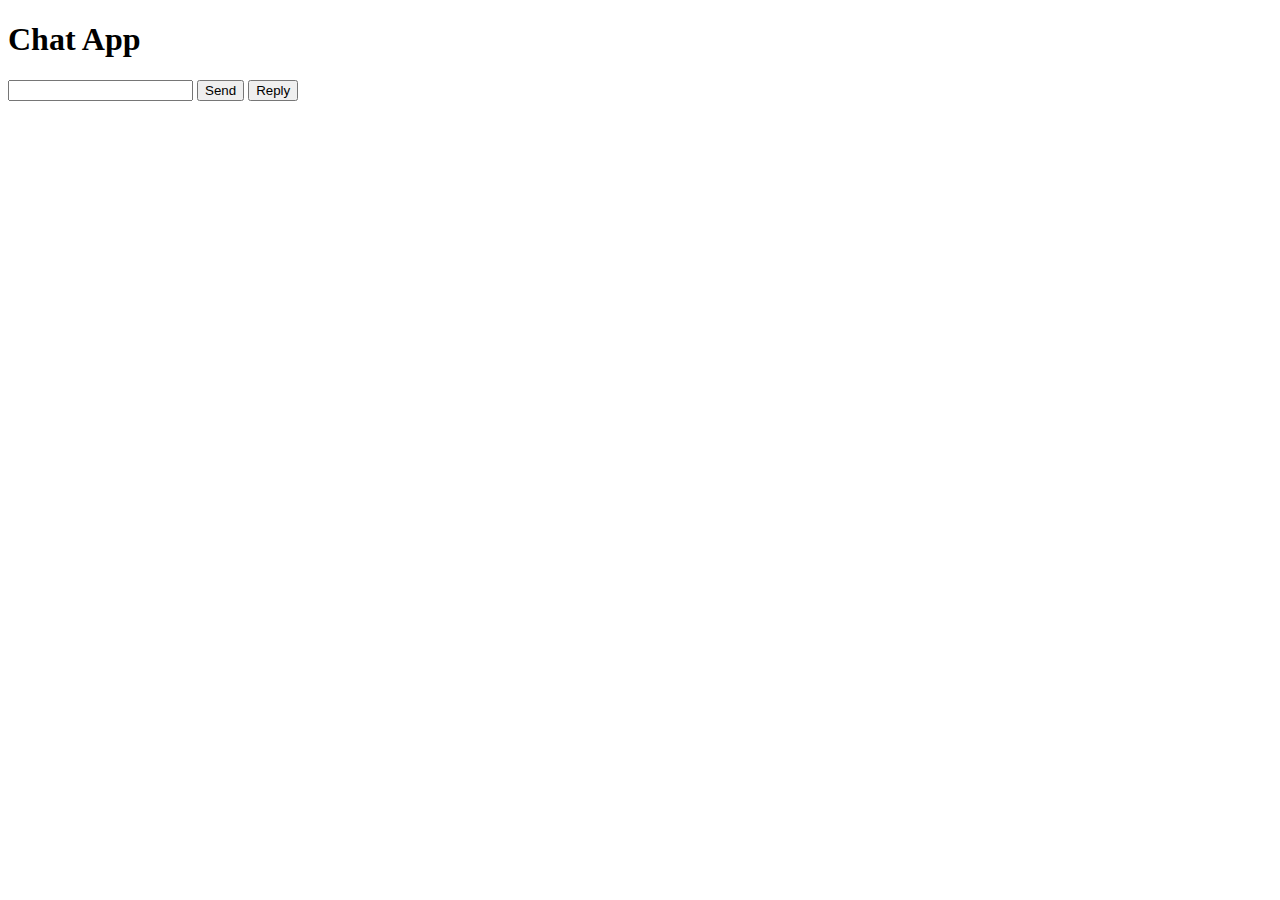
<file: Activity-6/index.html>
<!DOCTYPE html>
<html lang="en">

<head>
    <meta charset="UTF-8">
    <meta name="viewport" content="width=device-width, initial-scale=1.0">
    <meta http-equiv="X-UA-Compatible"  content="IE=edge">
    <title>Chat App</title>
    <link rel="stylesheet" type="text/css"  href="https://fonts.googleapis.com/css2?family=Open+Sans">
    <link rel="stylesheet"  href="C:\Users\rodne\Activities\Activities2\Activity-6\css\styels.css">
    <title>Chatster</title>
</head>

<body>
    <header>
        <h1>Chat App</h1>
    </header>
    <main>
        <section id ="message-container" class="messages"></section>
        <section>
            <input type="text"  id="message-input">
            <button type="button"   id="send-button">Send</button>
            <button type="button"   id="reply-button">Reply</button>
        </section>

    </main>
    <script src="C:\Users\rodne\Activities\Activities2\Activity-6\js\scripts.js" charset="UTF-8"></script>
</body>

</html>
</file>
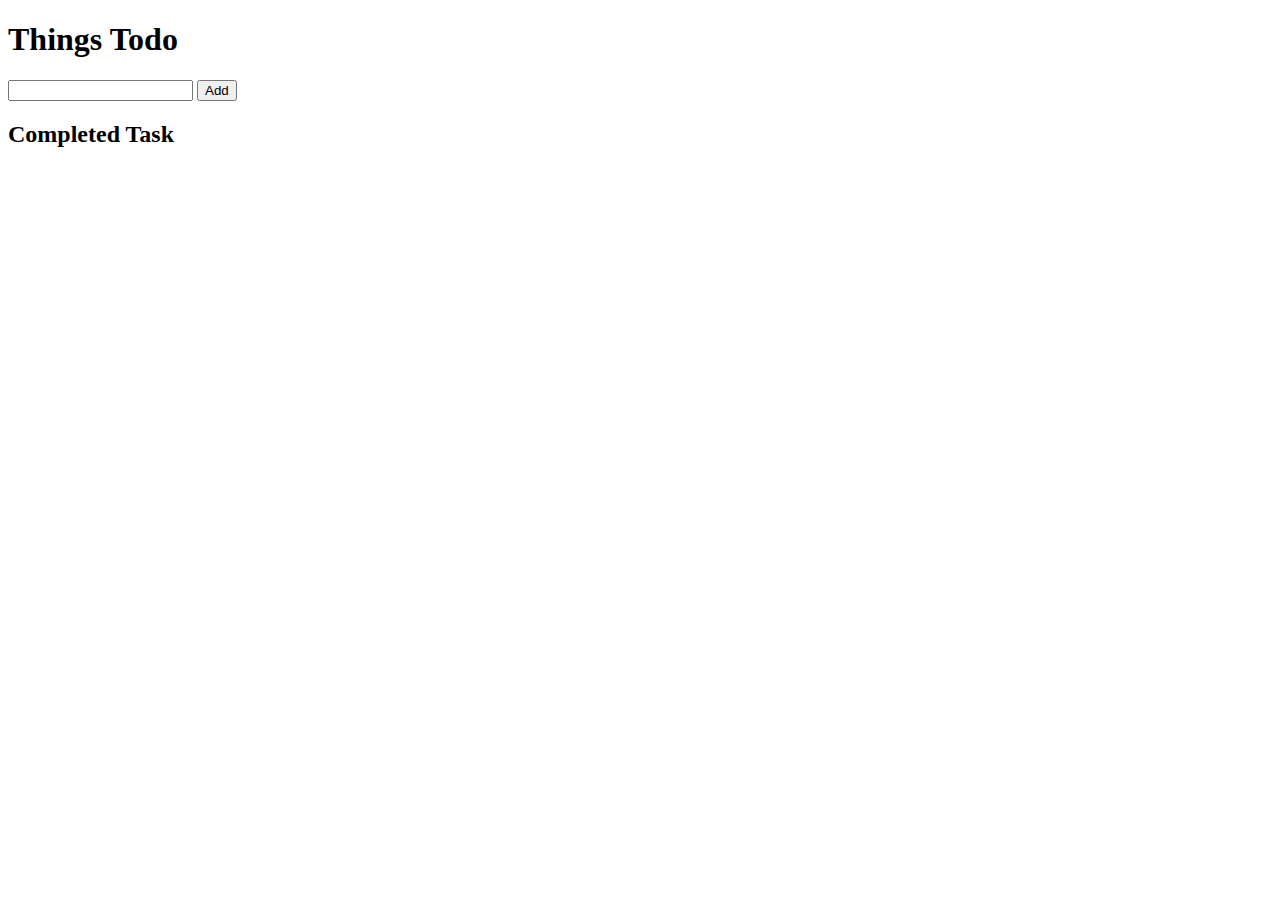
<file: Activity-7/index.html>
<!DOCTYPE html>
<html lang="en">
<head>
    <meta charset="UTF-8">
    <meta name="viewport" content="width=device-width, initial-scale=1.0">
    <meta http-equiv="X-UA-Compatible"  content="IE=edge">
    <title>Things Todo</title>
    <link rel="stylesheet" type="text/css"  href="https://fonts.googleapis.com/css2?family=Open+Sans">
    <link rel="stylesheet"  href="C:\Users\rodne\Activities\Activities2\Activity-7\css\styles.css">
    
</head>
<body>
    <header>
        <h1>Things Todo</h1>
    </header>
    <main>
        <section>
            <input type="text"  id="input-task">
            <button type="button"   id="add-task">Add</button>
        </section>
        <section id="todo-list-container">
            <ol id="active-list">

            </ol>
            <h2>Completed Task</h2>
            <ul id="completed-list">
                
                
            </ul>

        </section>
    </main>
    <script src="C:\Users\rodne\Activities\Activities2\Activity-7\js\scripts.js" charset="UTF-8"></script>
</body>
</html>
</file>
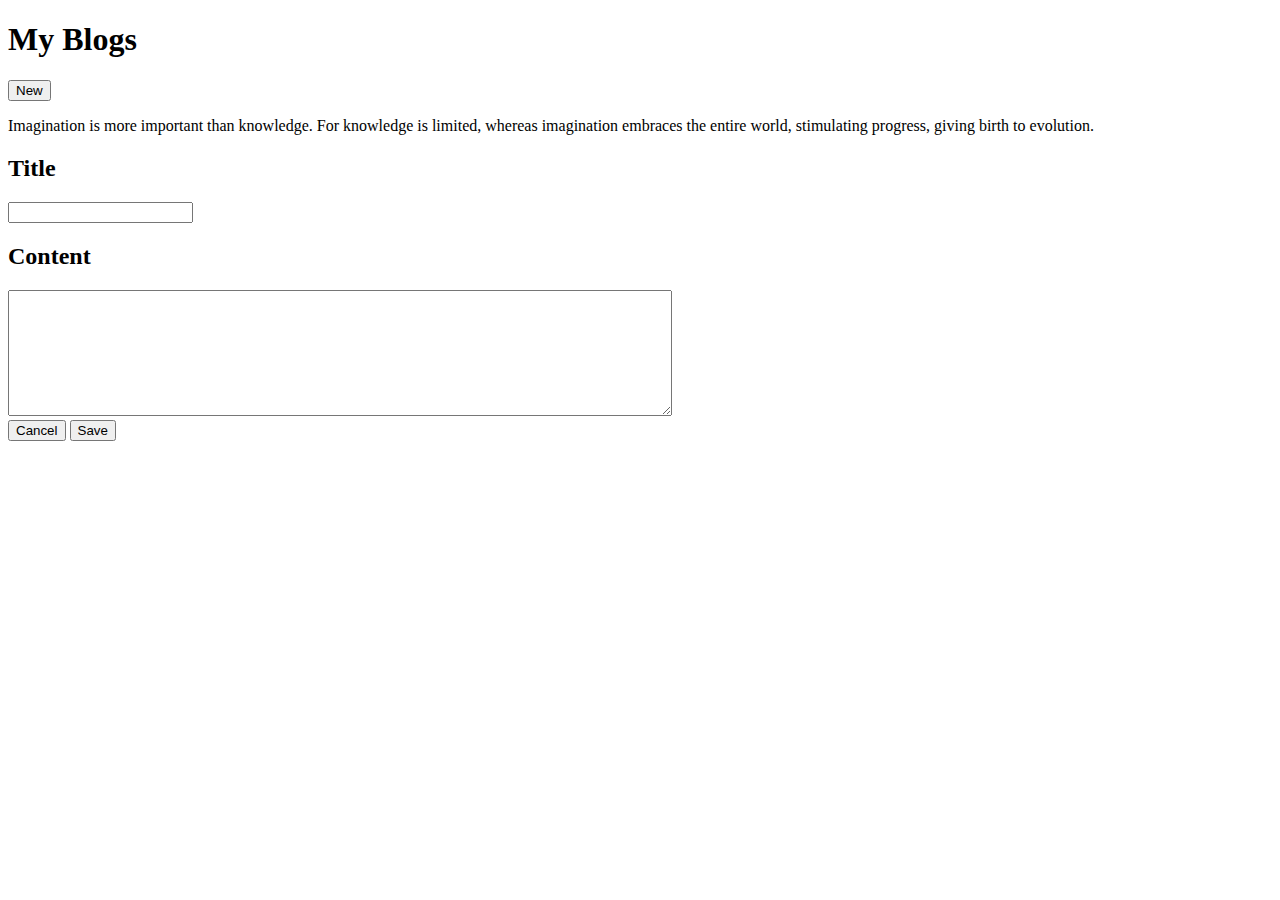
<file: Activity-8/index.html>
<!DOCTYPE html>
<html lang="en">
<head>
    <meta charset="UTF-8">
    <meta name="viewport" content="width=device-width, initial-scale=1.0">
    <meta http-equiv="X-UA-Compatible"  content="IE=edge">
    <title>Blog Spot</title>
    <link rel="stylesheet" type="text/css"  href="https://fonts.googleapis.com/css2?family=Open+Sans">
    <link rel="stylesheet"  href="C:\Users\rodne\Activities\Activities2\Activity-8\css\styles.css">
    
</head>
<body>
    <header>
        <h1 class='header-title'>My Blogs</h1>
        <div class='header-menu'>
            <button id='new-button'>New</button>
        </div>
    </header>
    <main>
        <section id='display-content'>
        </section>
    </main>

    <footer>
        <p>Imagination is more important than knowledge. For knowledge is limited, whereas imagination embraces the entire world, stimulating progress, giving birth to evolution.</p>
    </footer>

    <div class="modal" id="modal-dialog">
        <section>
            <h2>Title</h2>
            <input type="text" id="edit-title-text">
            <span id="edit-title-message"></span>
        </section>
        <section>
            <h2>Content</h2>
            <textarea name="edit-content-text" id="edit-content-text" cols="80" rows="8"></textarea>
            <span id ="edit-content-message"></span>
        </section>
        <footer>
            <button id="cancel-button">Cancel</button>
            <button id="save-button">Save</buttton>
        </footer>
    </div>
    
    <div id="modal-backdrop">

    </div>
    <script src="C:\Users\rodne\Activities\Activities2\Activity-8\js\scripts.js" charset="UTF-8"></script>
</body>
</html>
</file>
